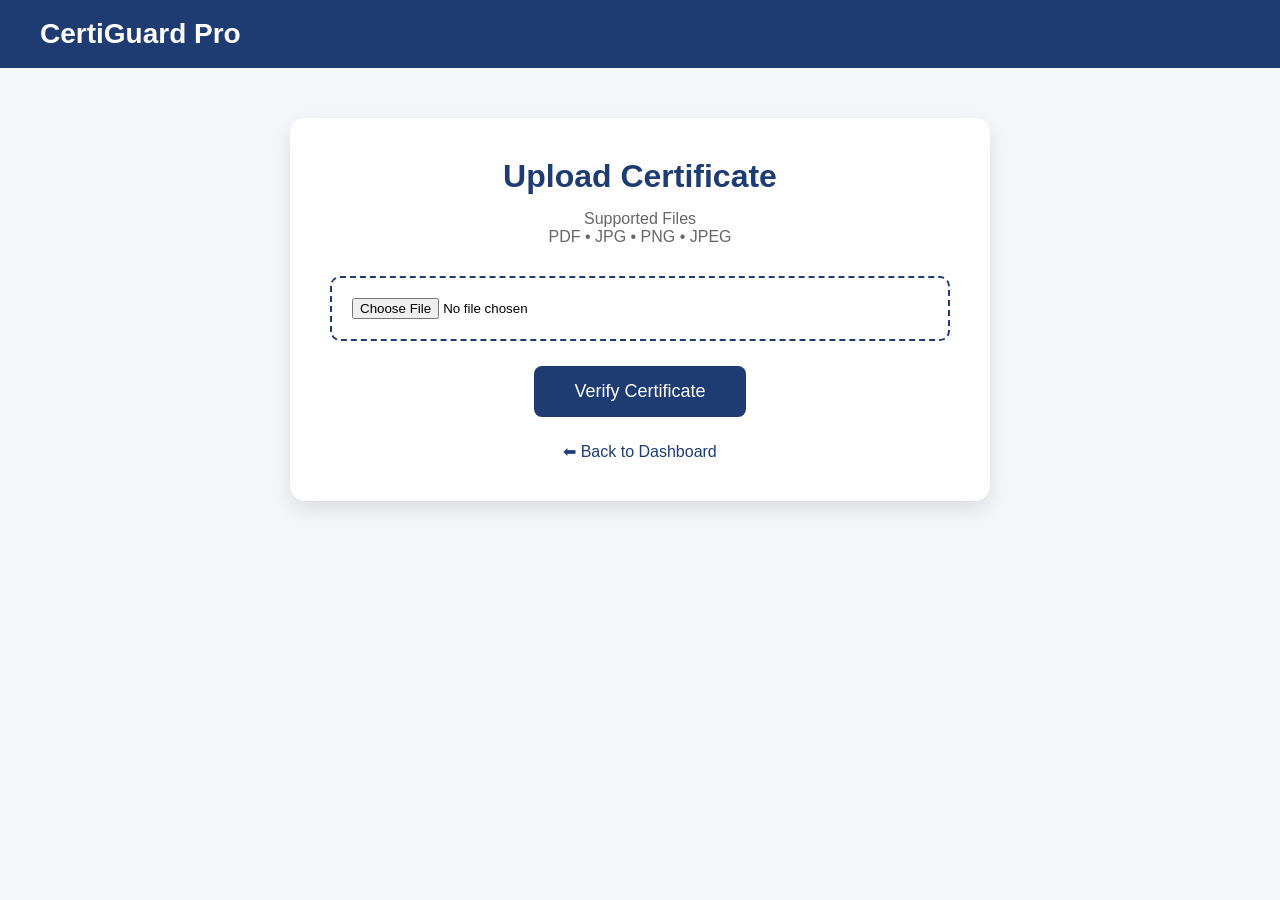
<file: templates/upload.html>
<!DOCTYPE html>
<html lang="en">

<head>
<meta charset="UTF-8">
<meta name="viewport" content="width=device-width, initial-scale=1.0">

<title>Upload Certificate</title>

<style>

*{
    margin:0;
    padding:0;
    box-sizing:border-box;
    font-family:Arial,Helvetica,sans-serif;
}

body{
    background:#f4f6f9;
}

header{
    background:#1e3c72;
    color:white;
    padding:18px 40px;
    display:flex;
    justify-content:space-between;
    align-items:center;
}

header h2{
    font-size:28px;
}

.container{
    width:90%;
    max-width:700px;
    margin:50px auto;
}

.upload-box{

    background:white;

    padding:40px;

    border-radius:15px;

    box-shadow:0 8px 20px rgba(0,0,0,.1);

    text-align:center;

}

.upload-box h1{

    color:#1e3c72;

    margin-bottom:15px;

}

.upload-box p{

    color:#666;

    margin-bottom:30px;

}

input[type=file]{

    width:100%;

    padding:20px;

    border:2px dashed #1e3c72;

    border-radius:10px;

    cursor:pointer;

    margin-bottom:25px;

}

button{

    background:#1e3c72;

    color:white;

    border:none;

    padding:15px 40px;

    font-size:18px;

    border-radius:8px;

    cursor:pointer;

}

button:hover{

    background:#16325c;

}

.back{

    display:inline-block;

    margin-top:25px;

    text-decoration:none;

    color:#1e3c72;

}

.loading{

    display:none;

    margin-top:30px;

}

.loader{

    width:60px;

    height:60px;

    border:6px solid #ddd;

    border-top:6px solid #1e3c72;

    border-radius:50%;

    animation:spin 1s linear infinite;

    margin:auto;

}

@keyframes spin{

    100%{

        transform:rotate(360deg);

    }

}

</style>

</head>

<body>

<header>

<h2>CertiGuard Pro</h2>

</header>

<div class="container">

<div class="upload-box">

<h1>Upload Certificate</h1>

<p>

Supported Files

<br>

PDF • JPG • PNG • JPEG

</p>

<form
action="/verify"
method="POST"
enctype="multipart/form-data"
onsubmit="showLoading()">

<input
type="file"
name="certificate"
required>

<br>

<button type="submit">

Verify Certificate

</button>

</form>

<div class="loading" id="loading">

<div class="loader"></div>

<br>

<p>

Analyzing Certificate...

</p>

</div>

<a href="/dashboard" class="back">

⬅ Back to Dashboard

</a>

</div>

</div>

<script>

function showLoading(){

document.getElementById("loading").style.display="block";

}

</script>

</body>

</html>
</file>
